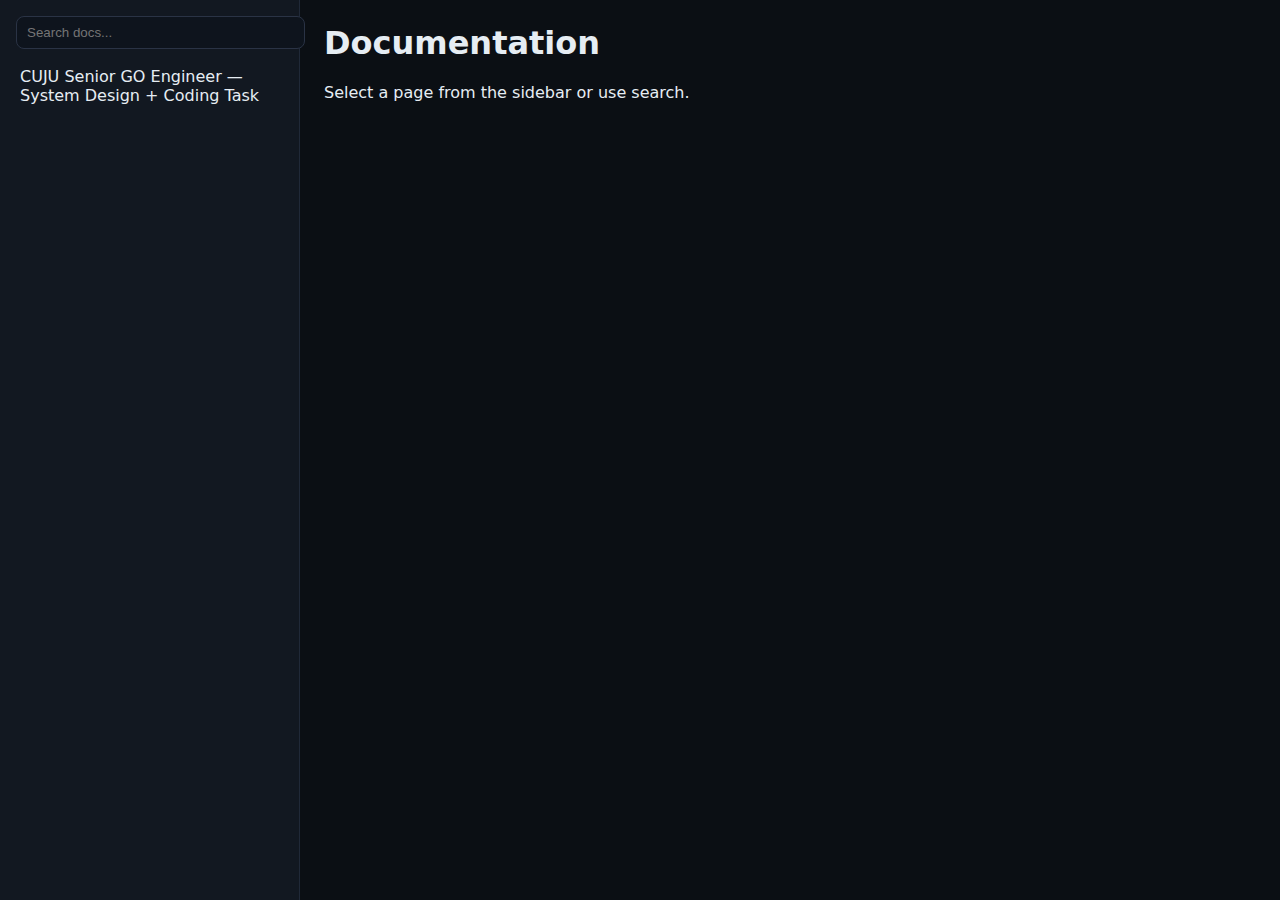
<file: internal/adapters/http/site/static/index.html>
<!doctype html><html><head><meta charset="utf-8"><meta name="viewport" content="width=device-width,initial-scale=1"><link rel="stylesheet" href="./assets/site.css"><title>Docs</title></head><body><div class="layout"><aside id="sidebar"></aside><main><div class="welcome"><h1>Documentation</h1><p>Select a page from the sidebar or use search.</p></div></main></div><script src="./assets/site.js"></script></body></html>
</file>
<file: internal/adapters/http/site/static/assets/site.css>
:root{--bg:#0b0f14;--panel:#121821;--text:#e6edf3;--muted:#9fb1c1;--accent:#4da3ff}
body{margin:0;background:var(--bg);color:var(--text);font-family:system-ui,-apple-system,Segoe UI,Roboto,Ubuntu,Cantarell,Noto Sans,sans-serif}
.layout{display:grid;grid-template-columns:300px 1fr;min-height:100vh}
aside{background:var(--panel);padding:16px;border-right:1px solid #202938}
main{padding:24px}
#search{width:100%;padding:8px 10px;border-radius:8px;border:1px solid #2a3345;background:#0e141d;color:var(--text)}
.nav{margin-top:12px;max-height:calc(100vh - 120px);overflow:auto}
.nav a{display:block;color:var(--text);text-decoration:none;padding:6px 4px;border-radius:6px}
.nav a:hover{background:#1a2331}
.welcome h1{margin-top:0}
article h1,article h2,article h3{color:var(--text)}
article pre{background:#0e141d;padding:12px;border-radius:8px;overflow:auto}
article code{font-family:ui-monospace,SFMono-Regular,Menlo,Monaco,Consolas,monospace}
article p{line-height:1.6;color:var(--text)}
article ul{padding-left:22px}
article li{margin:4px 0}
</file>
